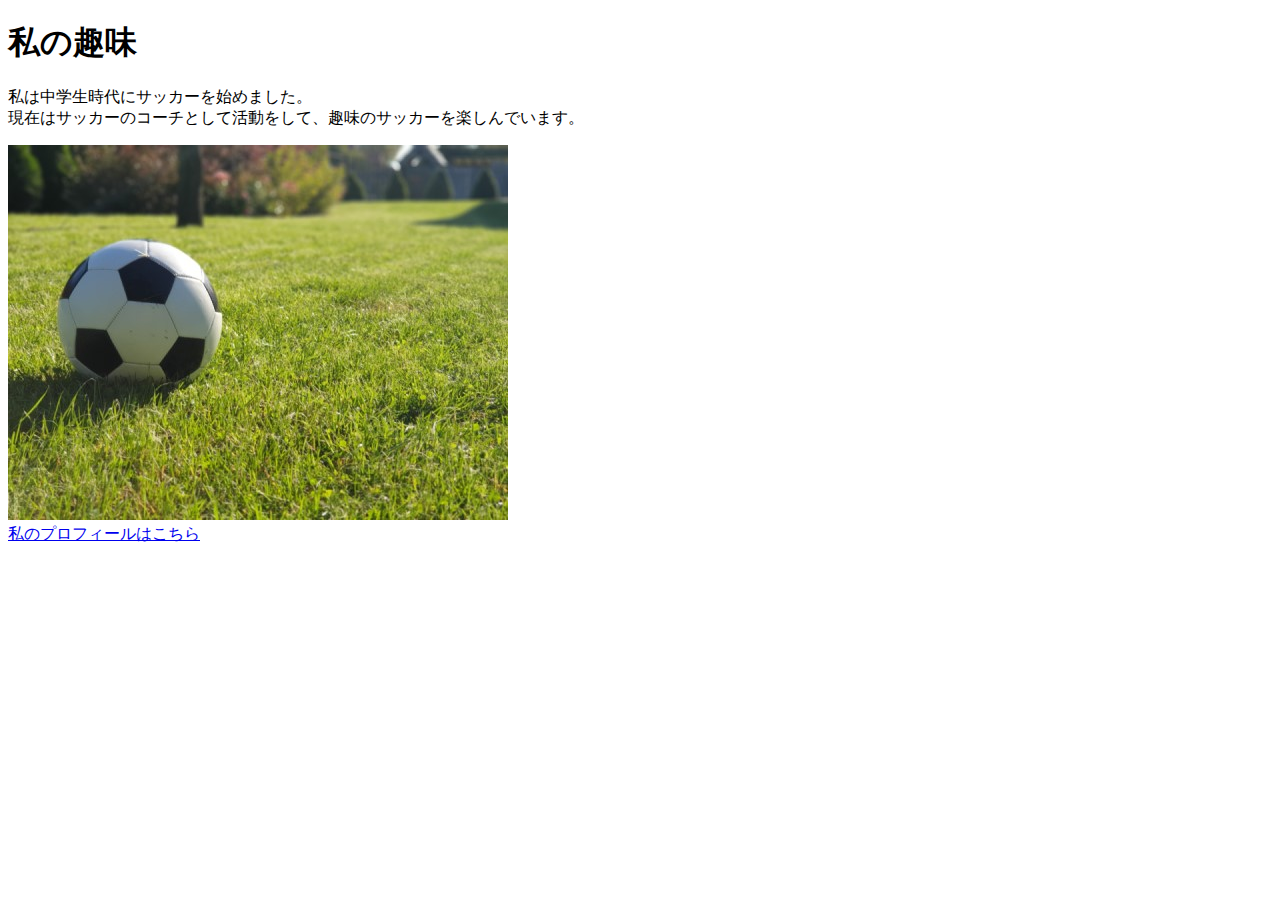
<file: kadai_005/html/kadai_005.html>
<!DOCTYPE html>
<html>

<head>
  <meta charset="utf-8">
  <title>私の趣味</title>
  <meta name="description" content="このページは5章の課題です。">
</head>

<body>
    <h1>私の趣味</h1>
    <p>私は中学生時代にサッカーを始めました。<br>現在はサッカーのコーチとして活動をして、趣味のサッカーを楽しんでいます。</p>
  <img src="../images/sample.jpg" alt="サッカーボール">
  <br>
  <a href="https://twitter.com/samuraijuku">私のプロフィールはこちら</a>
</body>

</html>
</file>
